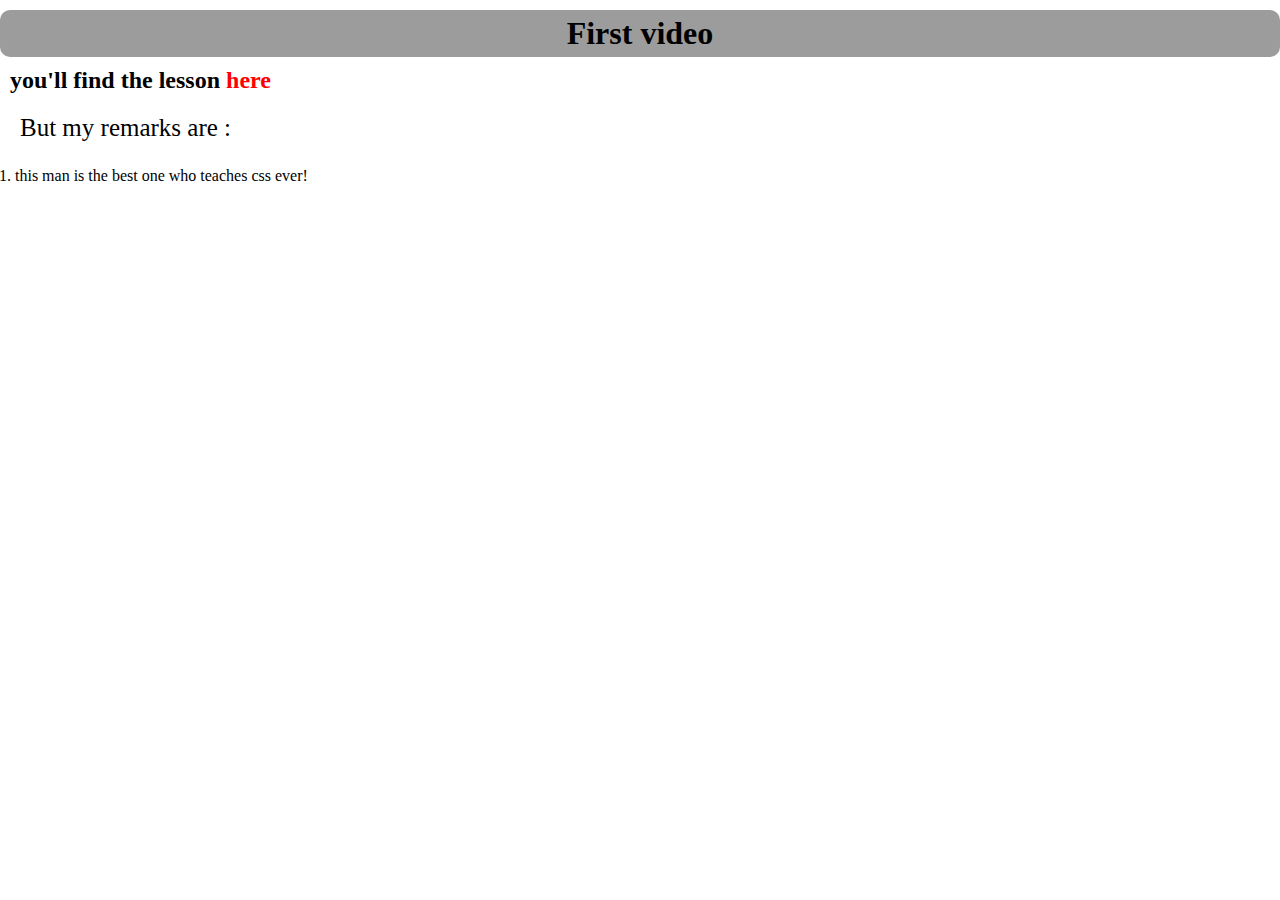
<file: assets/vid1/vid1.html>
<!DOCTYPE html>
<html lang="en">
<head>
    <meta charset="UTF-8">
    <meta name="viewport" content="width=device-width, initial-scale=1.0">
    <title>Document</title>
    <link rel="stylesheet" href="style1.css">
</head>
<body>
    <main>
        <h1>First video</h1>
        <h2>you'll find the lesson <a href="https://courses4arab.com/css-course/css-course-vid1.html#co">here</a></h2>
        <p>But my remarks are : </p>
        <ul>

            <li>this man is the best one who teaches css ever!</li>
        
        </ul>
    
    </main>


</body>
</html>
</file>
<file: assets/vid1/style1.css>
*{
    margin: 0;
    padding: 0;
    box-sizing: border-box;
}

main>h1{
    display: flex;
    background-color: #9C9C9C;
    border-radius: 10px;
    padding: 5px;
    width: 100%;
    justify-content: center;
    margin: 10px 0;
}

main>h2{
    position: relative;
    left: 10px;
    margin: 10px 0;

}

main>h2>a{
    text-decoration: none;
    color: red;

}

main>p{
    margin: 0 10px;
    font-size: 25px;
    padding: 10px;
}

main>ul>li{
    margin: 15px;
    list-style-type: decimal-leading-zero;

}
</file>
